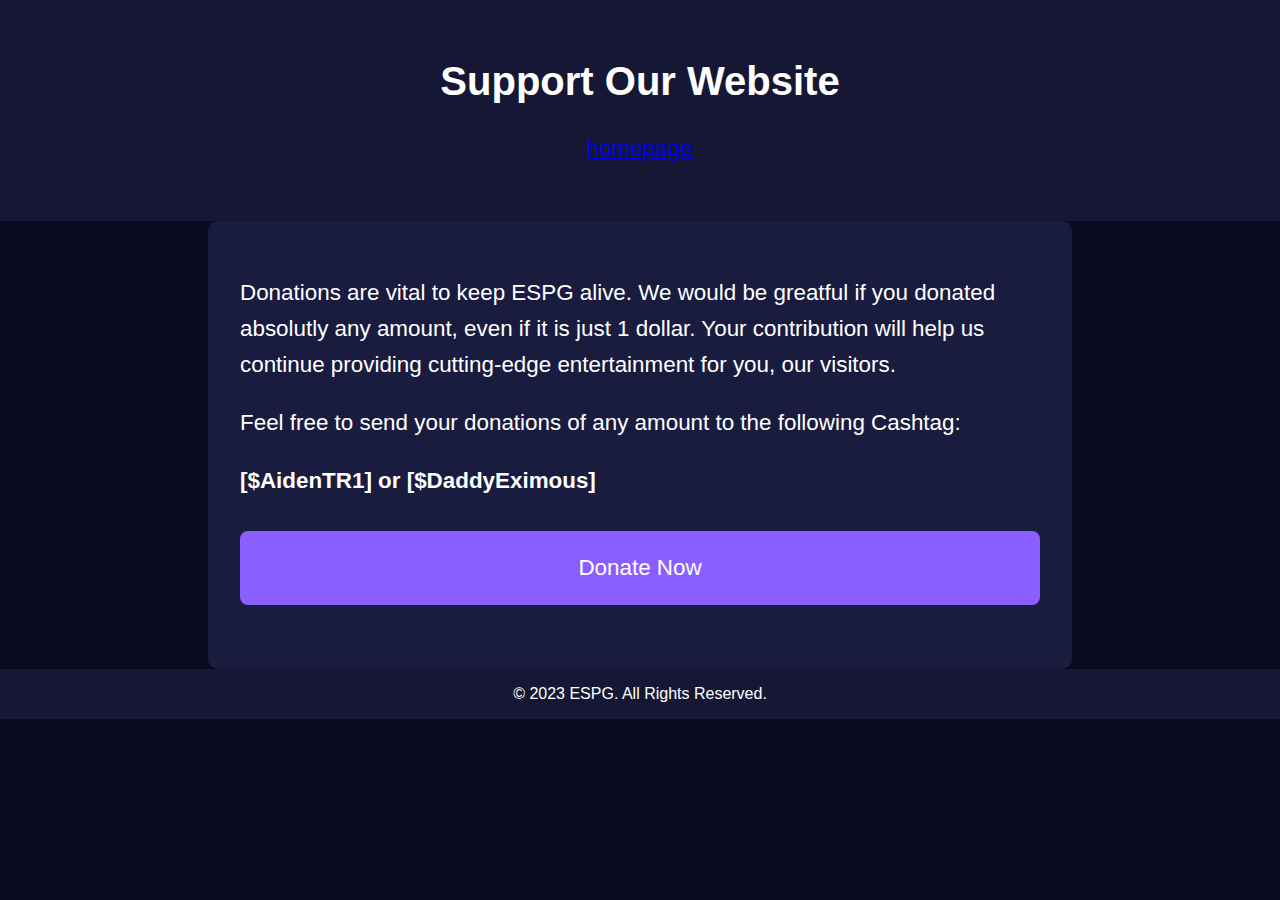
<file: donate/index.html>
<!DOCTYPE html>
<html lang="en">
<head>
    <meta charset="UTF-8">
    <meta name="viewport" content="width=device-width, initial-scale=1.0">
    <title>Support ESPG!</title>
    <style>
        body {
            font-family: Arial, sans-serif;
            background-color: #0a0c22;
            color: #fff;
            margin: 0;
            padding: 0;
        }

        header {
            background-color: #161735;
            text-align: center;
            padding: 2rem 0;
        }

        h1 {
            font-size: 2.5rem;
        }

        .container {
            max-width: 800px;
            margin: 0 auto;
            padding: 2rem;
            background-color: #1a1c3f;
            box-shadow: 0 4px 8px rgba(0, 0, 0, 0.2);
            border-radius: 10px;
        }

        p {
            font-size: 1.4rem;
            line-height: 1.6;
        }

        .donate-button {
            display: block;
            text-align: center;
            background-color: #8b5eff;
            color: #fff;
            padding: 1.5rem 2.5rem;
            font-size: 1.4rem;
            margin: 2rem auto;
            text-decoration: none;
            border-radius: 8px;
            transition: background-color 0.3s;
        }

            .donate-button:hover {
                background-color: #6d36f1;
            }

        footer {
            background-color: #161735;
            text-align: center;
            padding: 1rem 0;
        }
    </style>
</head>
<body>
    <header>
        <h1>Support Our Website</h1>
        <p class="linkp"><a href="../index.html">homepage</a></p>
    </header>

    <div class="container">
        <p>Donations are vital to keep ESPG alive. We would be greatful if you donated absolutly any amount, even if it is just 1 dollar. Your contribution will help us continue providing cutting-edge entertainment for you, our visitors.</p>

        <p>Feel free to send your donations of any amount to the following Cashtag:</p>

        <p><strong>[$AidenTR1] or [$DaddyEximous]</strong></p>

        <a class="donate-button" href="https://cash.app/account/pay-and-request">Donate Now</a>
    </div>

    <footer>
        &copy; 2023 ESPG. All Rights Reserved.
    </footer>
</body>
</html>
</file>
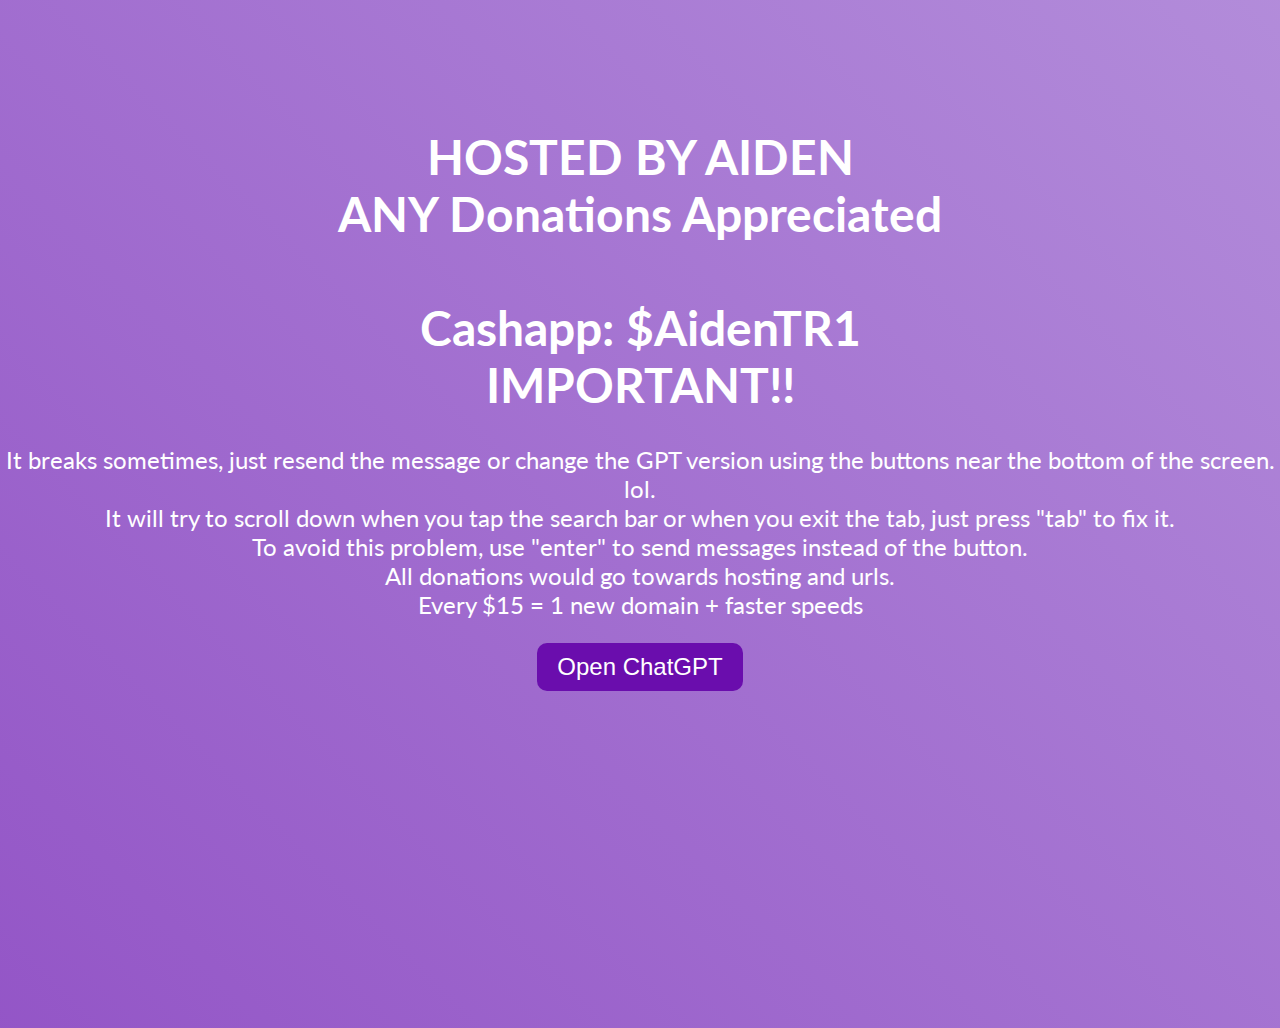
<file: ezgpt/index.html>
<!DOCTYPE html>
<html>
<head>
    <link rel="preconnect" href="https://fonts.googleapis.com">
    <link rel="preconnect" href="https://fonts.gstatic.com" crossorigin>
    <link href="https://fonts.googleapis.com/css2?family=Lato:wght@300&display=swap" rel="stylesheet">
    <style>
        body {
            margin: 0;
            height: 100%;
            overflow: hidden;
            margin: 0;
            height: 100vh;
            background: linear-gradient(45deg, #6a0dad, #e6e6fa);
            background-size: 400% 400%;
            animation: gradient 15s ease infinite;
            font-family: 'Lato', sans-serif;
        }

        @keyframes gradient {
            0% {
                background-position: 0% 50%;
            }

            50% {
                background-position: 100% 50%;
            }

            100% {
                background-position: 0% 50%;
            }
        }

        h1 {
            font-size: 3rem;
            color: white;
            text-align: center;
            vertical-align: middle;
            margin-top: 10%;
        }

        

        p {
            font-size: 1.5rem;
            color: white;
            vertical-align: middle;
            text-align: center;
        }


        button {
            display: block;
            margin: 20px auto;
            padding: 10px 20px;
            border: none;
            border-radius: 10px;
            font-size: 1.5rem;
            color: white;
            background-color: #6a0dad;
            cursor: pointer;
            transition: transform 0.2s, background-color 0.2s;
        }

            button:hover {
                transform: scale(1.1);
                background-color: #450880;
            }

            button:focus {
                outline: none;
            }
    </style>
</head>

<body>
    <h1>
        HOSTED BY AIDEN
        <br />
        ANY Donations Appreciated<br />
        <br />
        Cashapp: $AidenTR1 
       <br />
        IMPORTANT!!
    </h1>

    <p>
        It breaks sometimes, just resend the message or change the GPT version using the buttons near the bottom of the screen. lol. <br /> 
        It will try to scroll down when you tap the search bar or when you exit the tab, just press "tab" to fix it.<br/> To avoid this problem, use "enter" to send messages instead of the button.<br /> All donations would go towards hosting and urls. <br /> Every $15 = 1 new domain + faster speeds
    </p>
    <button onclick="openChatGPT()">Open ChatGPT</button>
    <script>
        function openChatGPT() {
            
            var newWindow = window.open('about:blank');
            var iframe = document.createElement('iframe');
            iframe.src = 'https://hacmath.hop.sh/chat/';
            iframe.style.width = '100vw';
            iframe.style.height = '100vh';
            iframe.style.border = 'none';
            iframe.style.scrolling = 'no'
            newWindow.document.body.style.margin = '0';
            newWindow.document.body.appendChild(iframe);


        }

        



    </script>

</body>
</html>
</file>
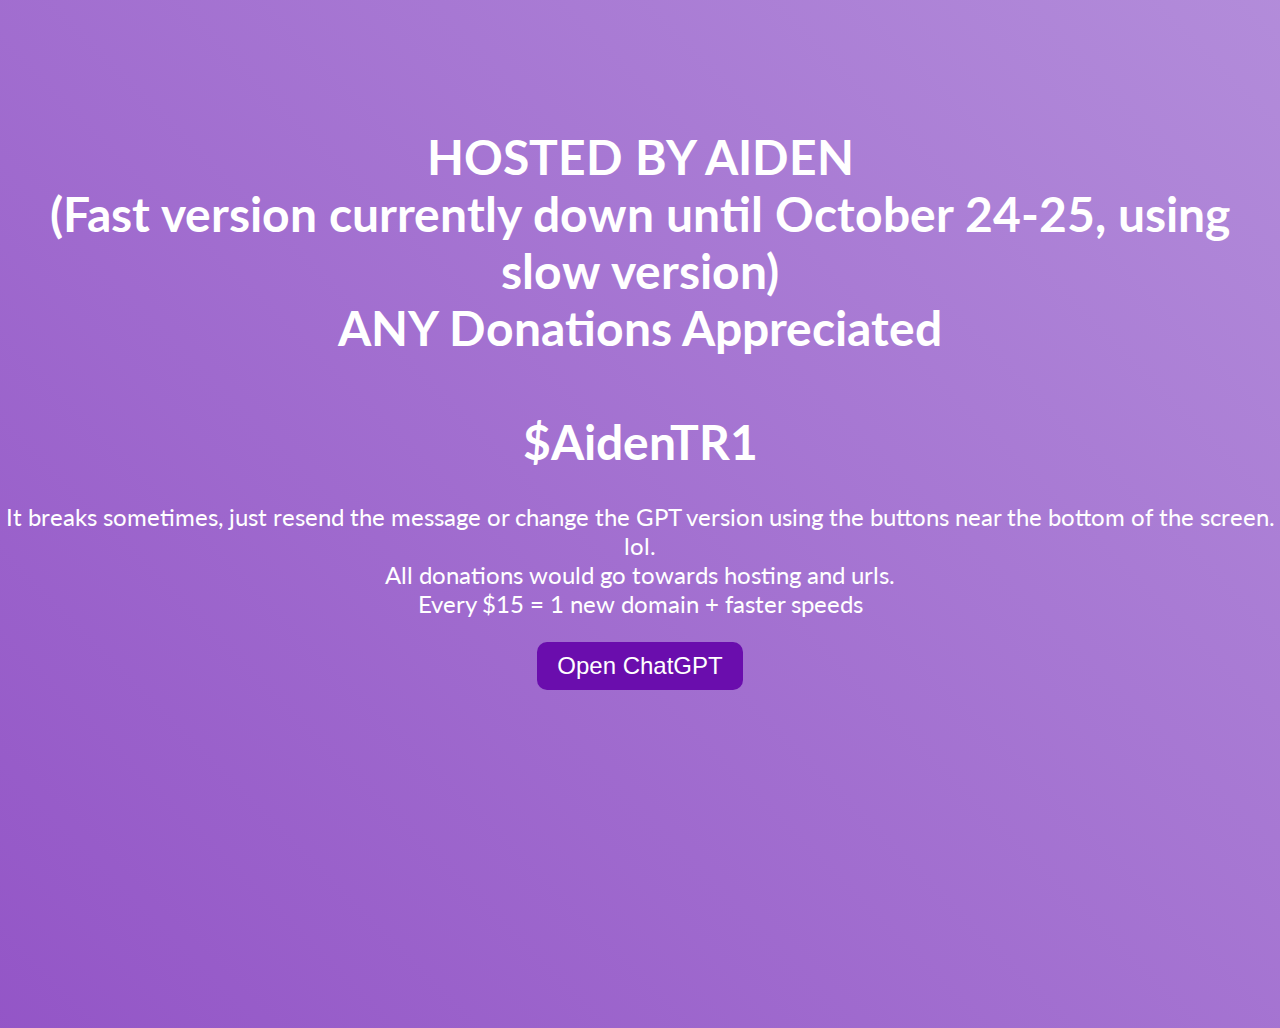
<file: Backup.html>
<!DOCTYPE html>
<html>
<head>
    <link rel="preconnect" href="https://fonts.googleapis.com">
    <link rel="preconnect" href="https://fonts.gstatic.com" crossorigin>
    <link href="https://fonts.googleapis.com/css2?family=Lato:wght@300&display=swap" rel="stylesheet">
    <style>
        body {
            margin: 0;
            height: 100vh;
            background: linear-gradient(45deg, #6a0dad, #e6e6fa);
            background-size: 400% 400%;
            animation: gradient 15s ease infinite;
            font-family: 'Lato', sans-serif;
        }

        @keyframes gradient {
            0% {
                background-position: 0% 50%;
            }

            50% {
                background-position: 100% 50%;
            }

            100% {
                background-position: 0% 50%;
            }
        }

        h1 {
            font-size: 3rem;
            color: white;
            text-align: center;
            vertical-align: middle;
            margin-top: 10%;
        }

        

        p {
            font-size: 1.5rem;
            color: white;
            vertical-align: middle;
            text-align: center;
        }


        button {
            display: block;
            margin: 20px auto;
            padding: 10px 20px;
            border: none;
            border-radius: 10px;
            font-size: 1.5rem;
            color: white;
            background-color: #6a0dad;
            cursor: pointer;
            transition: transform 0.2s, background-color 0.2s;
        }

            button:hover {
                transform: scale(1.1);
                background-color: #450880;
            }

            button:focus {
                outline: none;
            }
    </style>
</head>

<body>
    <h1>
        HOSTED BY AIDEN<br />
        (Fast version currently down until October 24-25, using slow version)
        <br />
        ANY Donations Appreciated<br />
        <br />
        $AidenTR1
    </h1>

    <p>
        It breaks sometimes, just resend the message or change the GPT version using the buttons near the bottom of the screen. lol. <br /> All donations would go towards hosting and urls. <br /> Every $15 = 1 new domain + faster speeds
    </p>
    <button onclick="openChatGPT()">Open ChatGPT</button>
    <script>
        function openChatGPT() {
            var newWindow = window.open('about:blank');
            var iframe = document.createElement('iframe');
            iframe.src = 'https://bryantgpv2.onrender.com/chat/';
            iframe.style.width = '100vw';
            iframe.style.height = '100vh';
            iframe.style.border = 'none';
            newWindow.document.body.style.margin = '0';
            newWindow.document.body.appendChild(iframe);
        }
    </script>

</body>
</html>
</file>
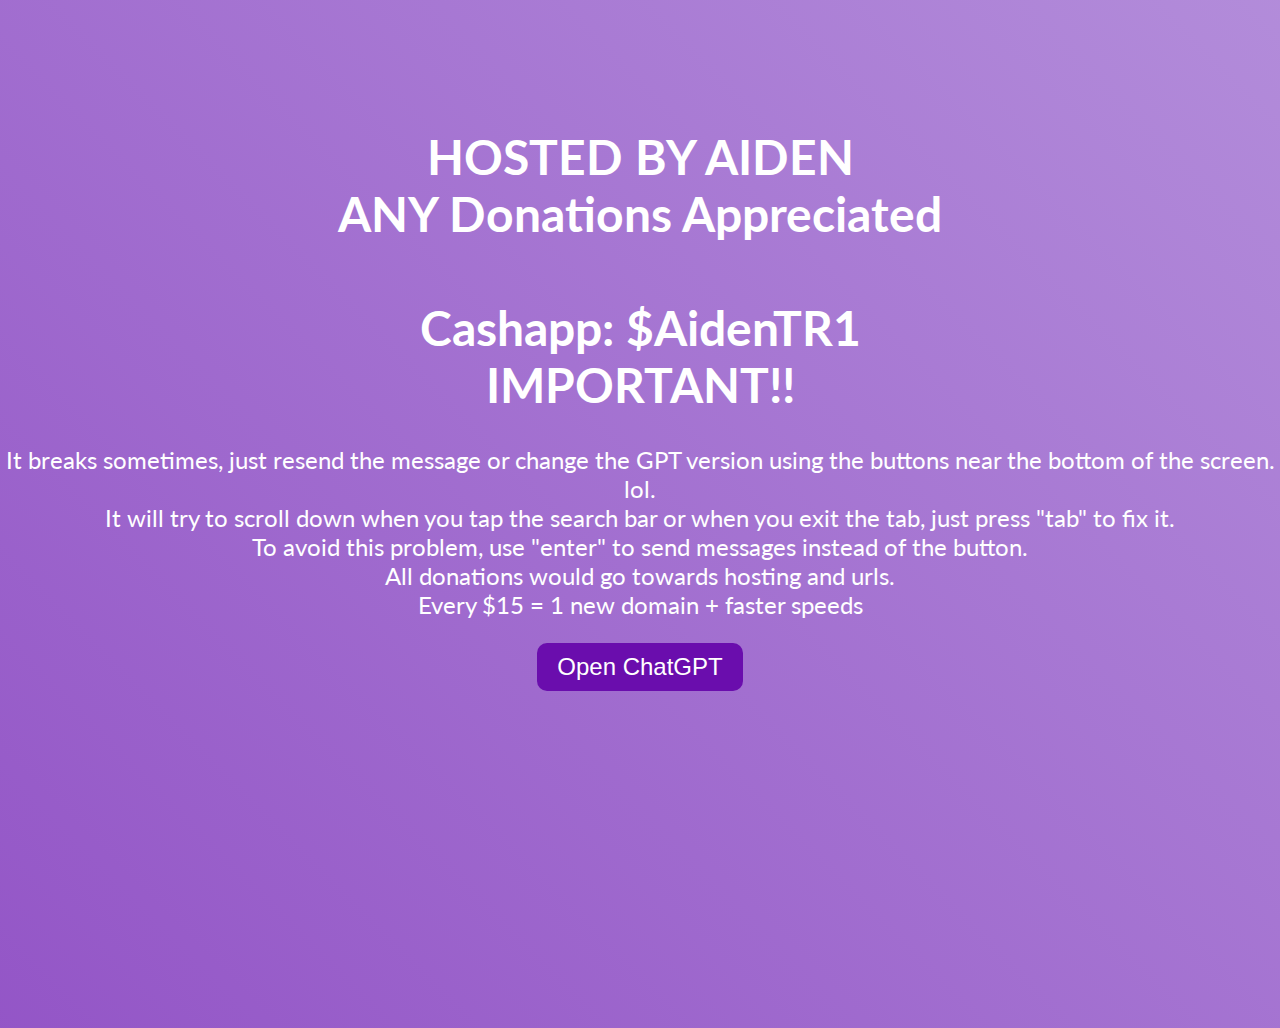
<file: ezgpt.html>
<!DOCTYPE html>
<html>
<head>
    <meta name="keywords" content="Computer Science, Technology, Photography, Nature, Tech Support, Tech Help, Local Tech Support">
    <link rel="preconnect" href="https://fonts.googleapis.com">
    <link rel="preconnect" href="https://fonts.gstatic.com" crossorigin>
    <link href="https://fonts.googleapis.com/css2?family=Lato:wght@300&display=swap" rel="stylesheet">
    <style>
        body {
            margin: 0;
            height: 100%;
            overflow: hidden;
            margin: 0;
            height: 100vh;
            background: linear-gradient(45deg, #6a0dad, #e6e6fa);
            background-size: 400% 400%;
            animation: gradient 15s ease infinite;
            font-family: 'Lato', sans-serif;
        }

        @keyframes gradient {
            0% {
                background-position: 0% 50%;
            }

            50% {
                background-position: 100% 50%;
            }

            100% {
                background-position: 0% 50%;
            }
        }

        h1 {
            font-size: 3rem;
            color: white;
            text-align: center;
            vertical-align: middle;
            margin-top: 10%;
        }

        

        p {
            font-size: 1.5rem;
            color: white;
            vertical-align: middle;
            text-align: center;
        }


        button {
            display: block;
            margin: 20px auto;
            padding: 10px 20px;
            border: none;
            border-radius: 10px;
            font-size: 1.5rem;
            color: white;
            background-color: #6a0dad;
            cursor: pointer;
            transition: transform 0.2s, background-color 0.2s;
        }

            button:hover {
                transform: scale(1.1);
                background-color: #450880;
            }

            button:focus {
                outline: none;
            }
    </style>
</head>

<body>
    <h1>
        HOSTED BY AIDEN
        <br />
        ANY Donations Appreciated<br />
        <br />
        Cashapp: $AidenTR1 
       <br />
        IMPORTANT!!
    </h1>

    <p>
        It breaks sometimes, just resend the message or change the GPT version using the buttons near the bottom of the screen. lol. <br /> 
        It will try to scroll down when you tap the search bar or when you exit the tab, just press "tab" to fix it.<br/> To avoid this problem, use "enter" to send messages instead of the button.<br /> All donations would go towards hosting and urls. <br /> Every $15 = 1 new domain + faster speeds
    </p>
    <button onclick="openChatGPT()">Open ChatGPT</button>
    <script>
        function openChatGPT() {
            
            var newWindow = window.open('about:blank');
            var iframe = document.createElement('iframe');
            iframe.src = 'https://bryantgpv2.onrender.com/chat/';
            iframe.style.width = '100vw';
            iframe.style.height = '100vh';
            iframe.style.border = 'none';
            iframe.style.scrolling = 'no'
            newWindow.document.body.style.margin = '0';
            newWindow.document.body.appendChild(iframe);


        }

        



    </script>

</body>
</html>
</file>
